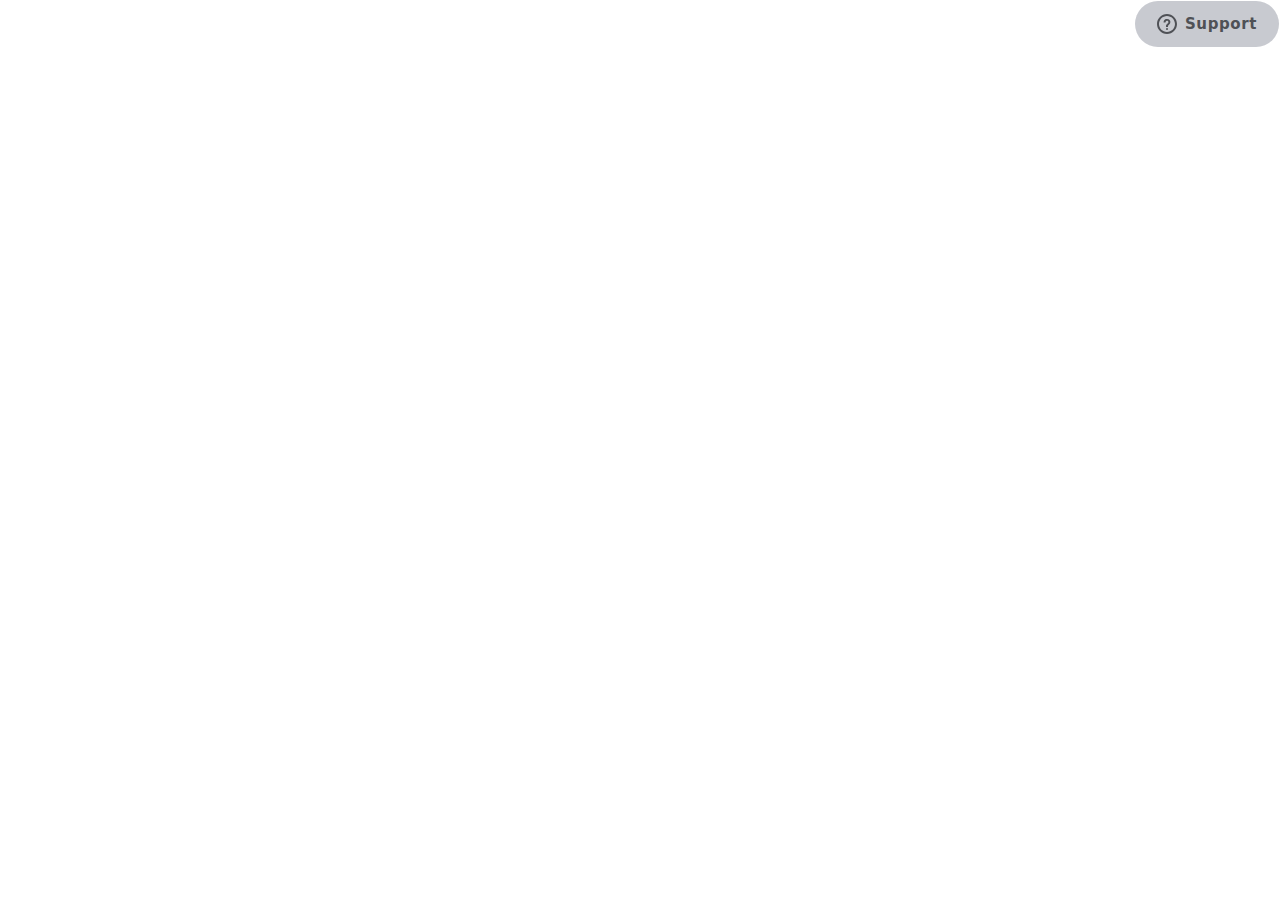
<file: htmliscool.com/images/quade.maiello4_files/saved_resource(2).html>
<!-- saved from url=(0011)about:blank -->
<html lang="en-US" dir="ltr"><head><meta http-equiv="Content-Type" content="text/html; charset=UTF-8"><title>Opens a widget where you can find more information</title></head><body><div class="right-1sM74 u-pullRight desktop-55rFI u-borderTransparent u-posRelative u-noPrint"><style>.Icon{padding-right:.85714rem}[dir=rtl] .Icon{padding-right:0;padding-left:.85714rem}.Icon svg{min-width:1.42857rem;min-height:1.42857rem;height:1.42857rem;width:1.42857rem}.Icon--search svg{fill:#c2c8cc;min-width:1rem;min-height:1rem;height:1rem;width:1rem}.Icon--zendesk{margin-left:1.5rem;margin-right:1.5rem}.Icon--zendesk svg{min-width:3.57143rem;min-height:1.85714rem;width:3.57143rem;height:1.85714rem}.Icon--zendesk svg:active path,.Icon--zendesk svg:focus path,.Icon--zendesk svg:hover path{fill:#68737d}.Icon--zendesk svg path{fill:#87929d}.Icon--close{padding:0;color:#68737d}.Icon--close.is-mobile{display:block;margin-top:.14286rem}.Icon--close svg{fill:#68737d;min-width:.71429rem;min-height:.71429rem;height:.71429rem;width:.71429rem}.Icon--dash{display:block;padding-bottom:.35714rem!important;padding-top:.35714rem!important}.Icon--dash.is-mobile{display:block;margin-top:.14286rem}.Icon--dash svg{min-width:.85714rem;min-height:.14286rem;height:.14286rem;width:.85714rem}.Icon--arrow-down{position:relative;top:.07143rem;padding-left:.35714rem!important}.Icon--arrow-down svg{fill:#2f3941;min-width:.85714rem;min-height:.85714rem;height:.85714rem;width:.85714rem}[dir=rtl] .Icon--arrow-down{padding-left:0!important;padding-right:.35714rem!important}.Icon--paperclip-small svg{min-width:1.14286rem;min-height:1.14286rem;height:1.14286rem;width:1.14286rem;-webkit-transform-origin:center;transform-origin:center;-webkit-transform:rotate(45deg);transform:rotate(45deg)}.Icon--paperclip-large{padding-right:0}.Icon--paperclip-large svg{min-width:2.57143rem;min-height:2.57143rem;height:2.57143rem;width:2.57143rem;-webkit-transform:rotate(45deg) scaleX(-1);transform:rotate(45deg) scaleX(-1)}.Icon--check svg{fill:#87929d;margin-left:.14286rem;margin-top:.14286rem;min-width:.71429rem;min-height:.71429rem;height:.71429rem;width:.71429rem}[dir=rtl] .Icon--check{padding-left:0;padding-right:.14286rem}.Icon--avatar{box-sizing:border-box}.Icon--avatar svg{fill:#fff;color:#fff;width:1.21429rem;padding:.42857rem 0 0;display:inline-block;position:relative}.Icon--ellipsis{padding-right:0}.Icon--ellipsis svg{padding:.35714rem;border-radius:.28571rem;min-width:1rem;min-height:1rem;width:1rem;height:1rem}.Icon--preview{padding-right:.57143rem;margin-top:.28571rem}[dir=rtl] .Icon--preview{padding-left:.57143rem;padding-right:0}.Icon--preview svg{min-width:1.71429rem;min-height:1.71429rem;height:1.71429rem;width:1.71429rem}.Icon--preview-close{position:absolute;top:50%;right:.35714rem;margin-top:-1.28571rem!important}.Icon--preview-close svg{fill:#87929d;min-width:.5rem;min-height:.5rem;height:.5rem;width:.5rem}.Icon--preview-default path{fill:#03363d}.Icon--preview-pdf path{fill:#f2316b}.Icon--preview-presentation path{fill:#faa300}.Icon--preview-spreadsheet path{fill:#16ba52}.Icon--preview-document path{fill:#0a91ff}.Icon--preview-image path{fill:#03b3a7}.Icon--preview-zip path{fill:#03363d}.Icon--preview-error path{fill:#d8dcde}.Icon--error-fill path{fill:#d93f4c}.Icon--checkmark-fill path{fill:#228f67}.Icon--checkmark-fill svg{min-width:1.07143rem;min-height:1.07143rem;height:1.07143rem;width:1.07143rem}.Icon--remove path{fill:#87929d}.Icon--facebook svg{min-width:1.07143rem;min-height:1.07143rem;max-width:1.07143rem;max-height:1.07143rem;height:1.07143rem;width:1.07143rem}.Icon--facebook svg path{fill:#3b5998}.Icon--google svg{min-width:1.07143rem;min-height:1.07143rem;max-height:1.07143rem;max-width:1.07143rem;height:1.07143rem;width:1.07143rem}.Icon--messenger svg{min-width:1.71429rem;min-height:1.71429rem;max-width:1.71429rem;max-height:1.71429rem;height:1.71429rem;width:1.71429rem}.Icon--messenger svg path{fill:#0084ff}.Icon--messenger.is-mobile svg{min-width:2.85714rem;min-height:2.85714rem;max-width:2.85714rem;max-height:2.85714rem;height:2.85714rem;width:2.85714rem}.Icon--twitter svg{min-width:1.71429rem;min-height:1.71429rem;max-width:1.71429rem;max-height:1.71429rem;height:1.71429rem;width:1.71429rem}.Icon--twitter svg path{fill:#1da1f2}.Icon--twitter.is-mobile svg{min-width:2.85714rem;min-height:2.85714rem;max-width:2.85714rem;max-height:2.85714rem;height:2.85714rem;width:2.85714rem}.Icon--trash-fill svg{min-width:1.07143rem;min-height:1.07143rem;max-height:1.07143rem;max-width:1.07143rem;height:1.07143rem;width:1.07143rem}.Icon--success-contactForm svg{min-width:11.42857rem;width:11.42857rem;height:5.71429rem}.Icon--clock-stroke svg{color:#68737d;min-width:1.07143rem;min-height:1.07143rem;height:1.07143rem;width:1.07143rem}.Icon--clock-stroke svg path{fill:#c2c8cc}.Icon--agent-avatar svg rect{fill:#87929d}html{line-height:1.15}main{display:block}hr{overflow:visible}pre{font-family:monospace,monospace;font-size:1em}a{background-color:transparent}abbr[title]{border-bottom:none;text-decoration:underline;-webkit-text-decoration:underline dotted;text-decoration:underline dotted}b,strong{font-weight:bolder}code,kbd,samp{font-family:monospace,monospace;font-size:1em}img{border-style:none}button,input,optgroup,select,textarea{font-size:100%;line-height:1.15}button,input{overflow:visible}[type=button],[type=reset],[type=submit],button{-webkit-appearance:button}[type=button]::-moz-focus-inner,[type=reset]::-moz-focus-inner,[type=submit]::-moz-focus-inner,button::-moz-focus-inner{border-style:none;padding:0}[type=button]:-moz-focusring,[type=reset]:-moz-focusring,[type=submit]:-moz-focusring,button:-moz-focusring{outline:1px dotted ButtonText}fieldset{padding:.35em .75em .625em}legend{box-sizing:border-box;color:inherit;display:table;max-width:100%;white-space:normal}progress{vertical-align:baseline}[type=checkbox],[type=radio]{box-sizing:border-box;padding:0}[type=number]::-webkit-inner-spin-button,[type=number]::-webkit-outer-spin-button{height:auto}[type=search]{-webkit-appearance:textfield;outline-offset:-2px}[type=search]::-webkit-search-decoration{-webkit-appearance:none}::-webkit-file-upload-button{-webkit-appearance:button;font:inherit}details{display:block}summary{display:list-item}html{background-color:#fff;min-height:100%;box-sizing:border-box;overflow-y:scroll;text-rendering:optimizeLegibility;line-height:20px;font-feature-settings:"kern","kern";-webkit-font-kerning:normal;font-kerning:normal;font-family:system-ui,-apple-system,BlinkMacSystemFont,Segoe UI,Roboto,Oxygen-Sans,Ubuntu,Cantarell,Helvetica Neue,Arial,sans-serif;font-size:14px}*{font-weight:inherit}*,:after,:before{box-sizing:inherit}a{color:#1f73b7}a,ins,u{text-decoration:none}a:focus,a:hover{text-decoration:underline;color:#1f73b7}a:focus{outline:none}button{cursor:pointer;padding:0}button,input,optgroup,select,textarea{line-height:inherit;font-family:inherit}code{font-size:.95em}code,kbd,pre,samp{font-family:SFMono-Regular,Consolas,Liberation Mono,Menlo,Courier,monospace}fieldset,iframe{border:0}h1,h2,h3,h4,h5,h6{font-size:inherit}blockquote,dd,dl,fieldset,figure,h1,h2,h3,h4,h5,h6,hr,ol,p,pre,ul{margin:0;padding:0}hr{border:none;border-top:1px solid}img{max-width:100%}svg{max-height:100%}html{color:#2f3941;overflow:hidden}h1,h2,h3,h4,h5,h6{margin-top:0}a{color:#78a300}p{margin-bottom:1.07143rem}a:active,a:focus,a:hover{color:#78a300}input[type=search]{box-sizing:border-box;border-radius:0;-webkit-appearance:none;-webkit-tap-highlight-color:rgba(0,0,0,0);-webkit-tap-highlight-color:transparent}select{-webkit-appearance:none;-moz-appearance:none;appearance:none}select::-ms-expand{display:none}html{-ms-text-size-adjust:100%;-webkit-text-size-adjust:100%}body{margin:0}article,aside,details,figcaption,figure,footer,header,hgroup,main,nav,section,summary{display:block}audio,canvas,progress,video{display:inline-block;vertical-align:baseline}audio:not([controls]){display:none;height:0}[hidden],template{display:none}a{background:transparent}a:active,a:hover{outline:0}abbr[title]{border-bottom:1px dotted}b,strong{font-weight:700}dfn{font-style:italic}h1{font-size:2em;margin:.67em 0}mark{background:#ff0;color:#000}small{font-size:80%}sub,sup{font-size:75%;line-height:0;position:relative;vertical-align:baseline}sup{top:-.5em}sub{bottom:-.25em}img{border:0}svg:not(:root){overflow:hidden}figure{margin:1em 40px}hr{box-sizing:content-box;height:0}pre{overflow:auto}code,kbd,pre,samp{font-family:monospace,monospace;font-size:1em}button,input,optgroup,select,textarea{color:inherit;font:inherit;margin:0}button{overflow:visible}button,select{text-transform:none}button,html input[type=button],input[type=reset],input[type=submit]{-webkit-appearance:button;cursor:pointer}button[disabled],html input[disabled]{cursor:default}button::-moz-focus-inner,input::-moz-focus-inner{border:0;padding:0}input{line-height:normal}input[type=checkbox],input[type=radio]{box-sizing:border-box;padding:0}input[type=number]::-webkit-inner-spin-button,input[type=number]::-webkit-outer-spin-button{height:auto}input[type=search]{-webkit-appearance:textfield;box-sizing:content-box}input[type=search]::-webkit-search-cancel-button,input[type=search]::-webkit-search-decoration{-webkit-appearance:none}fieldset{border:1px solid silver;margin:0 2px;padding:.35em .625em .75em}legend{border:0;padding:0}textarea{overflow:auto}optgroup{font-weight:700}table{border-collapse:collapse;border-spacing:0}td,th{padding:0}html{background:inherit;color:inherit;line-height:normal}a{color:#069;text-decoration:none}a:active,a:focus,a:hover{color:#069;text-decoration:underline}blockquote,dd,dl,figure,h1,h2,h3,h4,h5,h6,p,pre{margin:0}fieldset{border:0;margin:0;padding:0}iframe{border:0}ol,ul{margin:0;list-style:none;padding:0}[tabindex="-1"]:focus{outline:none!important}.u-alignMiddle{vertical-align:middle!important}.u-alignTop{vertical-align:top!important}.u-inlineBlock{display:inline-block!important;max-width:100%}.u-block{display:block!important}.u-cf:after,.u-cf:before{content:" ";display:table}.u-cf:after{clear:both}.u-nbfc{overflow:hidden!important}.u-pullLeft{float:left!important}.u-pullRight{float:right!important}.u-linkClean,.u-linkClean:active,.u-linkClean:focus,.u-linkClean:hover{text-decoration:none!important}.u-posAbsolute{position:absolute!important}.u-posRelative{position:relative!important}.u-sizeFull{box-sizing:border-box!important;display:block!important;width:100%!important}.u-isActionable{cursor:pointer!important}.u-isHidden{display:none!important;visibility:hidden!important}.u-isHiddenVisually{position:absolute!important;overflow:hidden!important;width:1px!important;height:1px!important;padding:0!important;border:0!important;clip:rect(1px,1px,1px,1px)!important}.u-textCenter{text-align:center!important}.u-textLeft{text-align:left!important}.u-textInheritColor{color:inherit!important}.u-textNoWrap,.u-textTruncate{white-space:nowrap!important}.u-textTruncate{max-width:100%;overflow:hidden!important;text-overflow:ellipsis!important;word-wrap:normal!important}.Arrange{box-sizing:border-box;display:table;margin:0;min-width:100%;padding:0;table-layout:auto}.Arrange-sizeFill,.Arrange-sizeFit{display:table-cell;padding:0;vertical-align:top}.Arrange-sizeFill{width:100%}.Arrange-sizeFill img{height:auto;max-width:100%}.Arrange-sizeFit img{max-width:none!important;width:auto!important}.Arrange--middle .Arrange-sizeFill,.Arrange--middle .Arrange-sizeFit{vertical-align:middle}.Arrange--bottom .Arrange-sizeFill,.Arrange--bottom .Arrange-sizeFit{vertical-align:bottom}.Button{-webkit-appearance:none;background:transparent;border:1px solid currentcolor;box-sizing:border-box;color:inherit;cursor:pointer;display:inline-block;font:inherit;line-height:normal;margin:0;padding:.4em .75em;position:relative;text-align:center;text-decoration:none;-webkit-user-select:none;-moz-user-select:none;-ms-user-select:none;user-select:none;white-space:normal}.Button::-moz-focus-inner{border:0;padding:0}.Button:active,.Button:focus,.Button:hover{text-decoration:none}.Button.is-disabled,.Button:disabled{cursor:default;opacity:.6;-ms-filter:"alpha(opacity=60)"}.u-hiddenButton{width:100%}.u-hiddenButton,.u-hiddenButtonFlexibleWidth{border:none;text-align:initial;background:none}.ButtonGroup{display:block;font-size:0;margin:0;list-style:none;padding:0}.u-posEnd--flush{right:0}.u-posStart--flush{left:0}.u-posStart--vert{top:1.14286rem}.u-posFill{top:0;bottom:0;left:0;right:0}.u-marginBN{margin-bottom:0!important}.u-marginBS{margin-bottom:.71429rem!important}.u-marginBM{margin-bottom:1.07143rem!important}.u-marginBL{margin-bottom:1.42857rem!important}.u-marginTT{margin-top:.35714rem!important}.u-marginTS{margin-top:.71429rem!important}.u-marginTM{margin-top:1.07143rem!important}.u-marginTL{margin-top:1.42857rem!important}.u-marginTN{margin-top:0!important}.u-marginVS{margin-top:.71429rem!important;margin-bottom:.71429rem!important}.u-marginHS{margin-left:.71429rem!important;margin-right:.71429rem!important}.u-paddingAN{padding:0!important}.u-paddingAL{padding:1.42857rem!important}.u-paddingHN{padding-left:0!important;padding-right:0!important}.u-paddingHL{padding-left:1.42857rem!important;padding-right:1.42857rem!important}.u-paddingVL{padding-top:1.42857rem!important;padding-bottom:1.42857rem!important}.u-paddingLN{padding-left:0!important}.u-paddingTT{padding-top:.35714rem!important}.u-paddingTM{padding-top:1.07143rem!important}.u-paddingTN{padding-top:0!important}.u-paddingBT{padding-bottom:.35714rem!important}.u-textBold{font-weight:700}.u-textHeightMed{line-height:1.28571rem}.u-textHeightLrg{line-height:1.42857rem}.u-wordBreakAll{word-break:break-all;word-break:break-word}.u-borderTransparent{border:.07143rem solid transparent!important}.u-borderNone{border:none!important}.u-borderBottom{border-bottom:.07857rem solid #e9ebed}.u-hsizeAll{width:100%!important}.u-flex{display:-webkit-flex!important;display:-ms-flexbox!important;display:flex!important}.u-flexJustifyCenter{-webkit-justify-content:center!important;-ms-flex-pack:center!important;justify-content:center!important}.u-flexAlignItemsCenter{-webkit-align-items:center!important;-ms-flex-align:center!important;align-items:center!important}@media print{.u-noPrint{display:none!important}}.c-arrow{position:relative}.c-arrow:before{border-width:inherit;border-style:inherit;border-color:transparent;background-clip:content-box}.c-arrow:after{z-index:-1;border:inherit;box-shadow:inherit}.c-arrow:after,.c-arrow:before{position:absolute;-webkit-transform:rotate(45deg);transform:rotate(45deg);background-color:inherit;box-sizing:inherit;width:.85714em;height:.85714em;content:""}.c-arrow--t:before,.c-arrow--tl:before,.c-arrow--tr:before{border-bottom-right-radius:100%;-webkit-clip-path:polygon(100% 0,100% 1px,1px 100%,0 100%,0 0);clip-path:polygon(100% 0,100% 1px,1px 100%,0 100%,0 0)}.c-arrow--t:after,.c-arrow--t:before{top:-.42857em;left:50%;margin-left:-.42857em}.c-arrow--tl:after,.c-arrow--tl:before{top:-.42857em;left:.85714em}.c-arrow--tr:after,.c-arrow--tr:before{top:-.42857em;right:.85714em}.c-arrow--r:before,.c-arrow--rb:before,.c-arrow--rt:before{border-bottom-left-radius:100%;-webkit-clip-path:polygon(100% 0,100% 100%,calc(100% - 1px) 100%,0 1px,0 0);clip-path:polygon(100% 0,100% 100%,calc(100% - 1px) 100%,0 1px,0 0)}.c-arrow--rt:after,.c-arrow--rt:before{top:.85714em;right:-.42857em}.c-arrow--r:after,.c-arrow--r:before{top:50%;right:-.42857em;margin-top:-.42857em}.c-arrow--rb:after,.c-arrow--rb:before{right:-.42857em;bottom:.85714em}.c-arrow--l:before,.c-arrow--lb:before,.c-arrow--lt:before{border-top-right-radius:100%;-webkit-clip-path:polygon(0 100%,100% 100%,100% calc(100% - 1px),1px 0,0 0);clip-path:polygon(0 100%,100% 100%,100% calc(100% - 1px),1px 0,0 0)}.c-arrow--lt:after,.c-arrow--lt:before{top:.85714em;left:-.42857em}.c-arrow--l:after,.c-arrow--l:before{top:50%;left:-.42857em;margin-top:-.42857em}.c-arrow--lb:after,.c-arrow--lb:before{bottom:.85714em;left:-.42857em}.c-arrow--b:before,.c-arrow--bl:before,.c-arrow--br:before{border-top-left-radius:100%;-webkit-clip-path:polygon(100% 0,calc(100% - 1px) 0,0 calc(100% - 1px),0 100%,100% 100%);clip-path:polygon(100% 0,calc(100% - 1px) 0,0 calc(100% - 1px),0 100%,100% 100%)}.c-arrow--b:after,.c-arrow--b:before{bottom:-.42857em;left:50%;margin-left:-.42857em}.c-arrow--bl:after,.c-arrow--bl:before{bottom:-.42857em;left:.85714em}.c-arrow--br:after,.c-arrow--br:before{right:.85714em;bottom:-.42857em}.c-tooltip{display:inline-block;box-sizing:border-box;border-radius:2px;box-shadow:0 4px 8px 0 rgba(4,68,77,.15);background-color:#03363d;padding:0 1em;line-height:1.66667;white-space:nowrap;color:#fff;font-size:12px;font-weight:400}.c-tooltip.c-arrow:after,.c-tooltip.c-arrow:before{font-size:7px}.c-tooltip--extra-large{border-radius:4px;padding:40px;max-width:460px;word-wrap:break-word;line-height:1.42857;white-space:normal;font-size:14px}.c-tooltip--extra-large.c-arrow:after,.c-tooltip--extra-large.c-arrow:before{font-size:16px}.c-tooltip--large{border-radius:4px;padding:20px;max-width:270px;word-wrap:break-word;line-height:1.42857;white-space:normal;font-size:14px}.c-tooltip--large.c-arrow:after,.c-tooltip--large.c-arrow:before{font-size:12px}.c-tooltip--medium{border-radius:4px;padding:1em;max-width:140px;word-wrap:break-word;line-height:1.33333;white-space:normal}.c-tooltip__paragraph{margin:0}.c-tooltip__title{display:none;margin:0;font-weight:600}.c-tooltip--large .c-tooltip__paragraph{margin-top:8px}.c-tooltip--extra-large .c-tooltip__paragraph{margin-top:10px}.c-tooltip--extra-large .c-tooltip__title,.c-tooltip--large .c-tooltip__title{display:block}.c-tooltip.is-rtl{direction:rtl}.c-tooltip--light{border:1px solid #d8dcde;box-shadow:0 12px 20px 0 rgba(4,68,77,.15);background-color:#fff;color:#49545c}.c-tooltip--light.c-arrow:after,.c-tooltip--light.c-arrow:before{font-size:9px}.c-tooltip--light.c-tooltip--large.c-arrow:after,.c-tooltip--light.c-tooltip--large.c-arrow:before{font-size:14px}.c-tooltip--light.c-tooltip--extra-large.c-arrow:after,.c-tooltip--light.c-tooltip--extra-large.c-arrow:before{font-size:18px}.c-tooltip--light .c-tooltip__title{color:#2f3941}.structuredMessageSlider .slick-list,.structuredMessageSlider .slick-slider,.structuredMessageSlider .slick-track{position:relative;display:block}.structuredMessageSlider .slick-loading .slick-slide,.structuredMessageSlider .slick-loading .slick-track{visibility:hidden}.structuredMessageSlider .slick-slider{box-sizing:border-box;-webkit-user-select:none;-moz-user-select:none;-ms-user-select:none;user-select:none;-webkit-touch-callout:none;-khtml-user-select:none;-ms-touch-action:pan-y;touch-action:pan-y;-webkit-tap-highlight-color:transparent}.structuredMessageSlider .slick-list{overflow:hidden;margin:0;padding:0}.structuredMessageSlider .slick-list:focus{outline:0}.structuredMessageSlider .slick-list.dragging{cursor:pointer;cursor:hand}.structuredMessageSlider .slick-slider .slick-list,.structuredMessageSlider .slick-slider .slick-track{-webkit-transform:translateZ(0);transform:translateZ(0)}.structuredMessageSlider .slick-track{top:0;left:0}.structuredMessageSlider .slick-track:after,.structuredMessageSlider .slick-track:before{display:table;content:""}.structuredMessageSlider .slick-track:after{clear:both}.structuredMessageSlider .slick-slide{display:none;float:left;height:100%;min-height:1px}.structuredMessageSlider [dir=rtl] .slick-slide{float:right}.structuredMessageSlider .slick-slide img{display:block}.structuredMessageSlider .slick-slide.slick-loading img{display:none}.structuredMessageSlider .slick-slide.dragging img{pointer-events:none}.structuredMessageSlider .slick-initialized .slick-slide{display:block}.structuredMessageSlider .slick-vertical .slick-slide{display:block;height:auto;border:1px solid transparent}.structuredMessageSlider .slick-arrow.slick-hidden{display:none} 
  
  .circle-39UEa{-webkit-animation:stroke-8xq0y 3s linear infinite,dash-2Hz-8 3s linear infinite;animation:stroke-8xq0y 3s linear infinite,dash-2Hz-8 3s linear infinite;fill:none;stroke:#03363d;stroke-dasharray:333;stroke-width:.28571rem}.spinner-1HFKJ{width:2.28571rem;height:2.28571rem;-webkit-animation:spin-10c6M .8s linear infinite;animation:spin-10c6M .8s linear infinite}@-webkit-keyframes spin-10c6M{to{-webkit-transform:rotate(1turn);transform:rotate(1turn)}}@keyframes spin-10c6M{to{-webkit-transform:rotate(1turn);transform:rotate(1turn)}}@-webkit-keyframes stroke-8xq0y{0%{stroke-dashoffset:0}to{stroke-dashoffset:888}}@keyframes stroke-8xq0y{0%{stroke-dashoffset:0}to{stroke-dashoffset:888}}@-webkit-keyframes dash-2Hz-8{0%{stroke-dasharray:444}to{stroke-dasharray:444}}@keyframes dash-2Hz-8{0%{stroke-dasharray:444}to{stroke-dasharray:444}}
  .avatar-1srMe{border-radius:50%;background-color:#87929d;height:2.28571rem;width:2.28571rem}
  .Anim-color-pMZbF{transition:background-color .5s ease}.AnimColorEaseInOut-2I2Qy{transition:background-color .25s ease-in-out}.container-Jg8-o{z-index:1}.button-3iR1r{position:absolute;border:none;font-size:1rem;border-radius:.35714rem;color:#fff;cursor:pointer;top:0;margin-top:.96429rem!important;margin-right:1rem!important;margin-left:1rem!important;padding:.42857rem!important;background:transparent}.button-3iR1r:disabled{background:#e9ebed}.button-3iR1r.is-mobile-ks6xs{padding:1rem}.button-3iR1r:focus{outline:none;box-shadow:0 0 0 .21429rem hsla(0,0%,100%,.4)}.left-2ktz1{padding-left:1.78571rem}.fullscreen-3AGFv{font-size:1.07143rem;margin-top:0!important;margin-right:.14286rem!important;margin-left:.14286rem!important;padding:1.14286rem!important}.right-3fyol{padding-right:1.78571rem}[dir=rtl] .right-3fyol{padding-right:0;padding-left:1.78571rem}.rtl-dQLHR{-webkit-transform:scaleX(-1);transform:scaleX(-1)}
  .mobile-2jLdd{padding:0}.container-3PFIa{display:inline-block}.container-3PFIa:hover{color:currentColor}.button-1X9bW{position:relative;cursor:pointer;margin:0;padding:0;border:none;background:transparent}.button-1X9bW:focus{outline:none}.altText-1q1Hc{position:absolute;left:-10000px;top:auto;width:.07143rem;height:.07143rem;overflow:hidden}.wrapper-UVxWw{position:relative}.flipX-2McbG>svg{-webkit-transform:scaleX(-1);transform:scaleX(-1)}.tooltip-base-1D0bT{position:absolute;top:-2.07143rem;right:.21429rem;z-index:9999;visibility:hidden;border-radius:.28571rem;background-color:#2f3941;padding-top:.14286rem;padding-bottom:.14286rem;transition:opacity .15s ease-out;opacity:0}.tooltipRtl-1HvDs{left:.21429rem;right:auto}.tooltipShown-3mGYX{visibility:visible}.tooltipTransition-25r3R{transition:opacity .2s ease-in-out .3s;opacity:1}

  .Icon-2SEmO{padding-right:.85714rem}[dir=rtl] .Icon-2SEmO{padding-right:0;padding-left:.85714rem}.Icon-2SEmO svg{min-width:1.42857rem;min-height:1.42857rem;height:1.42857rem;width:1.42857rem}.Icon--search-2BN7b svg{fill:#c2c8cc;min-width:1rem;min-height:1rem;height:1rem;width:1rem}.Icon--zendesk-1wqe8{margin-left:1.5rem;margin-right:1.5rem}.Icon--zendesk-1wqe8 svg{min-width:3.57143rem;min-height:1.85714rem;width:3.57143rem;height:1.85714rem}.Icon--zendesk-1wqe8 svg:active path,.Icon--zendesk-1wqe8 svg:focus path,.Icon--zendesk-1wqe8 svg:hover path{fill:#68737d}.Icon--zendesk-1wqe8 svg path{fill:#87929d}.Icon--close-2OxCY{padding:0;color:#68737d}.Icon--close-2OxCY.is-mobile-1RnQX{display:block;margin-top:.14286rem}.Icon--close-2OxCY svg{fill:#68737d;min-width:.71429rem;min-height:.71429rem;height:.71429rem;width:.71429rem}.Icon--dash-22Qt3{display:block;padding-bottom:.35714rem!important;padding-top:.35714rem!important}.Icon--dash-22Qt3.is-mobile-1RnQX{display:block;margin-top:.14286rem}.Icon--dash-22Qt3 svg{min-width:.85714rem;min-height:.14286rem;height:.14286rem;width:.85714rem}.Icon--arrow-down-22dbl{position:relative;top:.07143rem;padding-left:.35714rem!important}.Icon--arrow-down-22dbl svg{fill:#2f3941;min-width:.85714rem;min-height:.85714rem;height:.85714rem;width:.85714rem}[dir=rtl] .Icon--arrow-down-22dbl{padding-left:0!important;padding-right:.35714rem!important}.Icon--paperclip-small-1VMW6 svg{min-width:1.14286rem;min-height:1.14286rem;height:1.14286rem;width:1.14286rem;-webkit-transform-origin:center;transform-origin:center;-webkit-transform:rotate(45deg);transform:rotate(45deg)}.Icon--paperclip-large-2VXEM{padding-right:0}.Icon--paperclip-large-2VXEM svg{min-width:2.57143rem;min-height:2.57143rem;height:2.57143rem;width:2.57143rem;-webkit-transform:rotate(45deg) scaleX(-1);transform:rotate(45deg) scaleX(-1)}.Icon--check-Q-B66 svg{fill:#87929d;margin-left:.14286rem;margin-top:.14286rem;min-width:.71429rem;min-height:.71429rem;height:.71429rem;width:.71429rem}[dir=rtl] .Icon--check-Q-B66{padding-left:0;padding-right:.14286rem}.Icon--avatar-3O2hn{box-sizing:border-box}.Icon--avatar-3O2hn svg{fill:#fff;color:#fff;width:1.21429rem;padding:.42857rem 0 0;display:inline-block;position:relative}.Icon--ellipsis-220iV{padding-right:0}.Icon--ellipsis-220iV svg{padding:.35714rem;border-radius:.28571rem;min-width:1rem;min-height:1rem;width:1rem;height:1rem}.Icon--preview-3N7Qv{padding-right:.57143rem;margin-top:.28571rem}[dir=rtl] .Icon--preview-3N7Qv{padding-left:.57143rem;padding-right:0}.Icon--preview-3N7Qv svg{min-width:1.71429rem;min-height:1.71429rem;height:1.71429rem;width:1.71429rem}.Icon--preview-close-3OZqI{position:absolute;top:50%;right:.35714rem;margin-top:-1.28571rem!important}.Icon--preview-close-3OZqI svg{fill:#87929d;min-width:.5rem;min-height:.5rem;height:.5rem;width:.5rem}.Icon--preview-default-WEOaB path{fill:#03363d}.Icon--preview-pdf-QiuWb path{fill:#f2316b}.Icon--preview-presentation-30FzT path{fill:#faa300}.Icon--preview-spreadsheet-1JXEo path{fill:#16ba52}.Icon--preview-document-3bimD path{fill:#0a91ff}.Icon--preview-image-2l_dE path{fill:#03b3a7}.Icon--preview-zip-1kcdM path{fill:#03363d}.Icon--preview-error-3Pro9 path{fill:#d8dcde}.Icon--error-fill-3KE5L path{fill:#d93f4c}.Icon--checkmark-fill-1hJqY path{fill:#228f67}.Icon--checkmark-fill-1hJqY svg{min-width:1.07143rem;min-height:1.07143rem;height:1.07143rem;width:1.07143rem}.Icon--remove-1HWzz path{fill:#87929d}.Icon--facebook-wjb0w svg{min-width:1.07143rem;min-height:1.07143rem;max-width:1.07143rem;max-height:1.07143rem;height:1.07143rem;width:1.07143rem}.Icon--facebook-wjb0w svg path{fill:#3b5998}.Icon--google-37GFW svg{min-width:1.07143rem;min-height:1.07143rem;max-height:1.07143rem;max-width:1.07143rem;height:1.07143rem;width:1.07143rem}.Icon--messenger-2CSJQ svg{min-width:1.71429rem;min-height:1.71429rem;max-width:1.71429rem;max-height:1.71429rem;height:1.71429rem;width:1.71429rem}.Icon--messenger-2CSJQ svg path{fill:#0084ff}.Icon--messenger-2CSJQ.is-mobile-1RnQX svg{min-width:2.85714rem;min-height:2.85714rem;max-width:2.85714rem;max-height:2.85714rem;height:2.85714rem;width:2.85714rem}.Icon--twitter-hC7L- svg{min-width:1.71429rem;min-height:1.71429rem;max-width:1.71429rem;max-height:1.71429rem;height:1.71429rem;width:1.71429rem}.Icon--twitter-hC7L- svg path{fill:#1da1f2}.Icon--twitter-hC7L-.is-mobile-1RnQX svg{min-width:2.85714rem;min-height:2.85714rem;max-width:2.85714rem;max-height:2.85714rem;height:2.85714rem;width:2.85714rem}.Icon--trash-fill-3VNs_ svg{min-width:1.07143rem;min-height:1.07143rem;max-height:1.07143rem;max-width:1.07143rem;height:1.07143rem;width:1.07143rem}.Icon--success-contactForm-2fNl8 svg{min-width:11.42857rem;width:11.42857rem;height:5.71429rem}.Icon--clock-stroke-bGqp3 svg{color:#68737d;min-width:1.07143rem;min-height:1.07143rem;height:1.07143rem;width:1.07143rem}.Icon--clock-stroke-bGqp3 svg path{fill:#c2c8cc}.Icon--agent-avatar-4Ix95 svg rect{fill:#87929d}.wrapper-AtBcr{font-size:1rem;color:#fff;fill:#fff;letter-spacing:.4;padding:.92857rem 1.57143rem;border-radius:999rem;bottom:0;letter-spacing:.6;font-size:1.07143rem}.wrapper-AtBcr:focus{outline:none;box-shadow:inset 0 0 0 .21429rem hsla(0,0%,100%,.4)}.wrapperMobile-1Ets2{padding:1rem}.icon-3E9qF{padding-right:.57143rem}[dir=rtl] .icon-3E9qF{padding-left:.57143rem;padding-right:0}
  .container-1-ZOL{margin-top:.21429rem;background-color:#49545c;border-radius:.57143rem;height:14.28571rem;width:17.5rem;margin-left:.21429rem;box-shadow:0 .07143rem .57143rem 0 rgba(0,0,0,.25)}.textContainer-33aq2{vertical-align:middle;word-wrap:break-word;overflow:hidden!important;text-overflow:ellipsis;font-size:1.14286rem;font-family:Verdana,Geneva,sans-serif;padding:.71429rem 0}.textOnLeft-3Yi2D{padding-right:.21429rem;padding-left:.71429rem}.textOnRight-2xcGt{padding-left:.28571rem;padding-right:.42857rem}.textOnly-f_fzj{font-size:1.42857rem!important;text-align:center!important}.imageContainer-1MRiB{vertical-align:middle;text-align:center;width:7.14286rem}.splashDisplayContainer-22i6A{overflow:hidden;height:11.42857rem}.splashPadding-HegMF{padding:1.42857rem .71429rem .71429rem}.splashTable-168XT{width:100%;height:100%;table-layout:fixed;direction:ltr}.title-1G91k{position:absolute;top:.21429rem;height:1.42857rem!important;width:100%;text-align:center;padding-top:.64286rem!important;font-family:Verdana,Geneva,sans-serif;font-size:.71429rem!important}.chatIcon-3zWxB{width:5.35714rem;height:3.85714rem}.chatIcon-3zWxB svg path[class=cls-1]{fill:#fff}.inputContainer-3UJOk{height:2.85714rem;border-bottom-left-radius:.57143rem;border-bottom-right-radius:.57143rem;border-top:.07143rem solid #d8dcde;display:-webkit-flex;display:-ms-flexbox;display:flex}.input-3kko7{color:#49545c;display:inline-block;vertical-align:top;height:2.85714rem;width:14.64286rem;padding:0 .57143rem;border:none;letter-spacing:-.01071rem;font-family:Verdana,Geneva,sans-serif}.input-3kko7:active,.input-3kko7:focus,.input-3kko7:hover{outline:none!important;box-shadow:none!important}.input-3kko7::-webkit-input-placeholder{color:#87929d}.input-3kko7:-ms-input-placeholder{color:#87929d}.input-3kko7::placeholder{color:#87929d}[dir=ltr] .input-3kko7{border-bottom-left-radius:.57143rem}[dir=rtl] .input-3kko7{border-bottom-right-radius:.57143rem}.sendButton-1Dqkv{background-color:#fff;display:-webkit-inline-flex;display:-ms-inline-flexbox;display:inline-flex;-webkit-justify-content:center;-ms-flex-pack:center;justify-content:center;-webkit-align-items:center;-ms-flex-align:center;align-items:center;height:2.85714rem;width:2.85714rem}[dir=ltr] .sendButton-1Dqkv{border-bottom-right-radius:.57143rem}[dir=rtl] .sendButton-1Dqkv{border-top-right-radius:.57143rem;-webkit-transform:scale(-1);transform:scale(-1)}.sendButton-1Dqkv svg,.sendButton-1Dqkv svg path{fill:#c2c8cc!important}.sendButtonActive-2YYTD svg,.sendButtonActive-2YYTD svg path{fill:#68737d!important}.minimizeButton-31FRu{position:absolute;top:.71429rem;height:1.42857rem;width:1.5rem;padding-top:.64286rem!important;border-radius:.28571rem}.minimizeButton-31FRu svg{height:.14286rem;width:.92857rem}[dir=ltr] .minimizeButton-31FRu{right:.42857rem;padding-left:.28571rem}[dir=rtl] .minimizeButton-31FRu{left:.42857rem;padding-right:.28571rem}.minimizeButton-31FRu:hover{background-color:hsla(180,8%,97%,.2)}.customImg-17c3D{max-height:7.14286rem;max-width:7.14286rem}.customImgOnly-SSXCp{width:17.5rem;border-top-left-radius:.57143rem;border-top-right-radius:.57143rem}.imgOnly-10Jfr{padding-left:.57143rem;margin-top:1.71429rem}.imgRight-35TUF{margin-left:.35714rem}.imgLeft-2BeQ0{margin-right:.35714rem}
 
    .u-userLauncherColor:not([disabled]) {
      box-shadow: none;
      background-color: #c8cad0 !important;
      color: #4F5156 !important;
      fill: #4F5156 !important;
    }

    .u-userLauncherColor:not([disabled]) svg {
      color: #4F5156;
      fill: #4F5156;
    }

    .u-userLauncherColor:not([disabled]) svg path {
      fill: #4F5156;
    }

    .u-userLauncherColor:not([disabled]):focus {
      box-shadow: inset 0 0 0 0.21428571428571427rem rgba(79, 81, 86, 0.3) !important;
    }
   html { font-size: 14px }</style><style>
    .u-userLauncherColor:not([disabled]) {
      box-shadow: none;
      background-color: #c8cad0 !important;
      color: #4F5156 !important;
      fill: #4F5156 !important;
    }

    .u-userLauncherColor:not([disabled]) svg {
      color: #4F5156;
      fill: #4F5156;
    }

    .u-userLauncherColor:not([disabled]) svg path {
      fill: #4F5156;
    }

    .u-userLauncherColor:not([disabled]):focus {
      box-shadow: inset 0 0 0 0.21428571428571427rem rgba(79, 81, 86, 0.3) !important;
    }
  </style><div id="Embed"><button aria-haspopup="true" class="wrapper-AtBcr u-isActionable u-textLeft u-inlineBlock u-borderNone u-textBold u-textNoWrap Arrange Arrange--middle u-userLauncherColor "><span class="container-3PFIa u-userColor icon-3E9qF Icon-2SEmO Arrange-sizeFit u-textInheritColor u-inlineBlock  Icon" type="Icon"><svg width="20" height="20" viewBox="0 0 20 20" aria-hidden="true"><title></title><g id="Layer_4"><path d="M11,12.3V13c0,0-1.8,0-2,0v-0.6c0-0.6,0.1-1.4,0.8-2.1c0.7-0.7,1.6-1.2,1.6-2.1c0-0.9-0.7-1.4-1.4-1.4 c-1.3,0-1.4,1.4-1.5,1.7H6.6C6.6,7.1,7.2,5,10,5c2.4,0,3.4,1.6,3.4,3C13.4,10.4,11,10.8,11,12.3z"></path><circle cx="10" cy="15" r="1"></circle><path d="M10,2c4.4,0,8,3.6,8,8s-3.6,8-8,8s-8-3.6-8-8S5.6,2,10,2 M10,0C4.5,0,0,4.5,0,10s4.5,10,10,10s10-4.5,10-10S15.5,0,10,0 L10,0z"></path></g></svg></span><span class="label-3kk12 Arrange-sizeFit u-textInheritColor u-inlineBlock ">Support</span></button></div></div></body></html>
</file>
